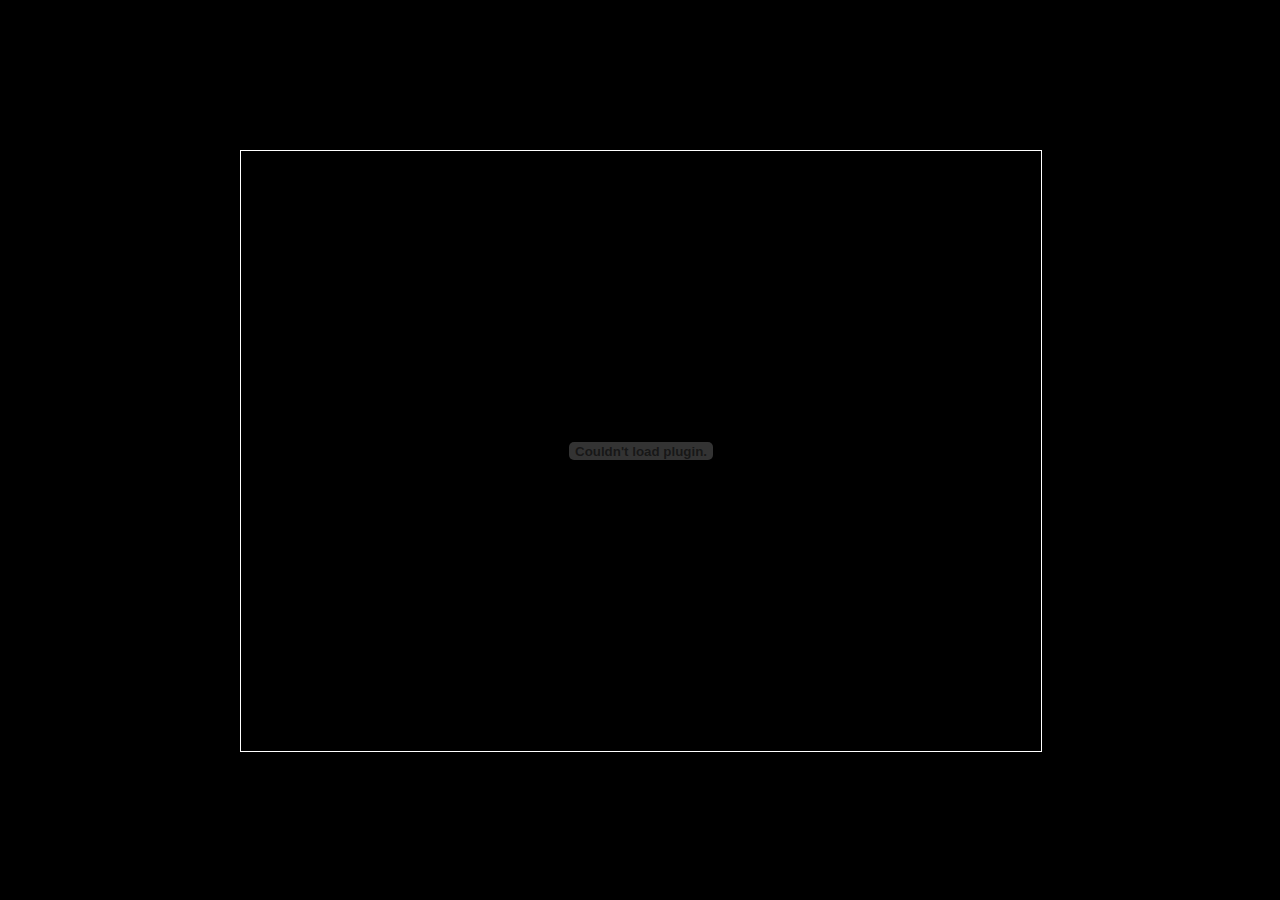
<file: index.html>
<!DOCTYPE HTML PUBLIC "-//W3C//DTD HTML 4.01 Transitional//EN">
<html>
<head>
<meta http-equiv="content-type" content="text/html;charset=ISO-8859-1">
<style type="text/css" media="screen">
body 
	{
	color: white;
	background-color: #000;
	margin: 0px
	}
	
#horizon        
	{
	background-color: #000;
	position: absolute;
	top: 50%;
	left: 0px;
	width: 100%;
	height: 1px;
	overflow: visible;
	visibility: visible;
	display: block;
	}

#flash    
	{
	margin-left: -400px;
	position: absolute;
	border: 1px solid #FFF;
	top: -300px;
	left: 50%;
	width: 800px;
	visibility: visible;
	}


</style></head>
<body>
<div id="horizon"><div id="flash">
<object classid="clsid:d27cdb6e-ae6d-11cf-96b8-444553540000" codebase="http://fpdownload.macromedia.com/pub/shockwave/cabs/flash/swflash.cab#version=6,0,0,0" width="800" height="600" id="SimAssessment" align="middle">
<param name="allowScriptAccess" value="sameDomain" />
<param name="movie" value="SimAssessment-1-42.swf" />
<param name="menu" value="false" />
<param name="quality" value="high" />
<param name="bgcolor" value="#999999" />
<embed src="SimAssessment-1-42.swf" menu="false" quality="high" bgcolor="#999999" width="800" height="600" name="SimAssessment" align="middle" allowScriptAccess="sameDomain" type="application/x-shockwave-flash" pluginspage="http://www.macromedia.com/go/getflashplayer" />
</object></div></div>
</body>
</html>
</file>
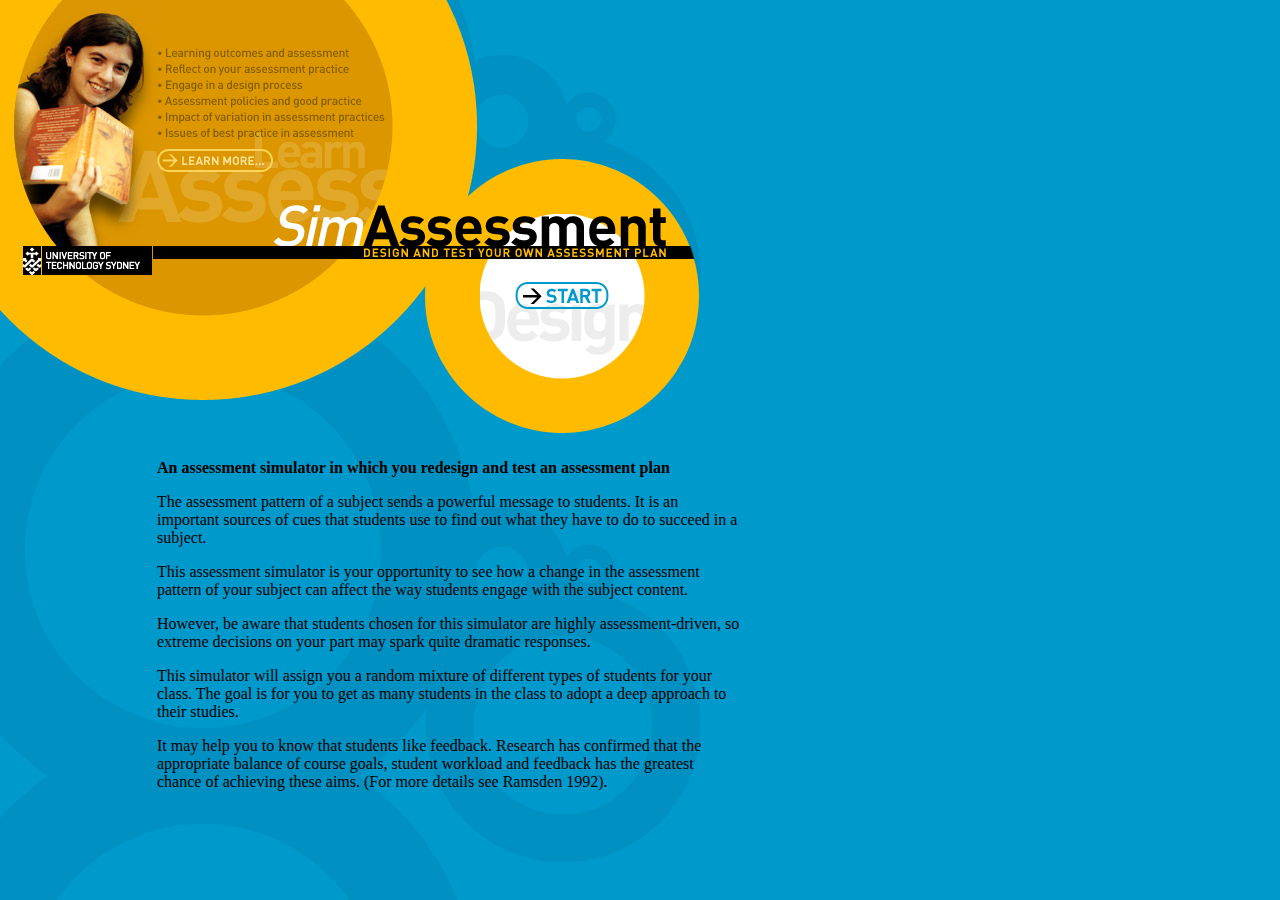
<file: ftp/Development/index.html>
<!DOCTYPE HTML PUBLIC "-//W3C//DTD HTML 4.01 Transitional//EN"
        "http://www.w3.org/TR/1999/REC-html401-19991224/loose.dtd">
<html>
<head>
<title>UTS: SimAssessment</title>
<link rel="stylesheet" href="http://www.uts.edu.au/css/uts_core1.css">	
<link rel="stylesheet" href="sim.css" type="text/css" media="screen">
<script language="JavaScript" TYPE="text/javascript" src="http://www.uts.edu.au/scripts/ns_resize.js"></script>
<script type="text/javascript">
<!--

function newImage(arg) {
	if (document.images) {
		rslt = new Image();
		rslt.src = arg;
		return rslt;
	}
}

function changeImages() {
	if (document.images && (preloadFlag == true)) {
		for (var i=0; i<changeImages.arguments.length; i+=2) {
			document[changeImages.arguments[i]].src = changeImages.arguments[i+1];
		}
	}
}

var preloadFlag = false;
function preloadImages() {
	if (document.images) {
		more_over = newImage("images/more-over.gif");
		start_over = newImage("images/start-over.gif");
		preloadFlag = true;
	}
}

// -->
</script>
</head>
<body bgcolor=#0099CC leftmargin=0 topmargin=0 marginwidth=0 marginheight=0 onload="preloadImages();">
<table width=742 border=0 cellpadding=0 cellspacing=0>
	<tr>
		<td colspan=2 rowspan=3>
			<img src="images/photo.jpg" width=157 height=246 alt=""></td>
		<td colspan=4>
			<img src="images/splash_02.gif" width=585 height=149 alt=""></td>
		<td height=149 nowrap></td>
	</tr>
	<tr>
		<td>
			<a href="#LearnMore"
				onmouseover="changeImages('more', 'images/more-over.gif'); return true;"
				onmouseout="changeImages('more', 'images/more.gif'); return true;">
				<img name="more" src="images/more.gif" width=116 height=23 border=0 alt="Learn more"></a></td>
		<td colspan=3 rowspan=4>
			<img src="images/splash_04.gif" width=469 height=133 alt=""></td>
		<td height=23 nowrap></td>
	</tr>
	<tr>
		<td rowspan=5>
			<img src="images/splash_05.gif" width=116 height=261 alt=""></td>
		<td height=74 nowrap></td>
	</tr>
	<tr>
		<td rowspan=4>
			<img src="images/splash_06.gif" width=23 height=187 alt=""></td>
		<td>
			<a href="http://www.uts.edu.au/">
				<img src="images/UTSlogo.gif" width=134 height=29 border=0 alt="UTS home"></a></td>
		<td height=29 nowrap></td>
	</tr>
	<tr>
		<td rowspan=3>
			<img src="images/splash_08.gif" width=134 height=158 alt=""></td>
		<td height=7 nowrap></td>
	</tr>
	<tr>
		<td rowspan=2>
			<img src="images/splash_09.gif" width=242 height=151 alt=""></td>
		<td>
			<a href="start.cfm"	onmouseover="changeImages('start', 'images/start-over.gif'); return true;" onmouseout="changeImages('start', 'images/start.gif'); return true;"><img name="start" src="images/start.gif" width=94 height=27 border=0 alt="Start SimAssessment"></a></td>
		<td rowspan=2>
			<img src="images/splash_11.gif" width=133 height=151 alt=""></td>
		<td height=27 nowrap></td>
	</tr>
	<tr>
		<td>
			<img src="images/splash_12.gif" width=94 height=124 alt=""></td>
		<td height=124 nowrap></td>
	</tr>
	<tr>
		<td width=157 height=19 colspan=2 rowspan=2 nowrap></td>
		<td width=585 height=10 colspan=4 nowrap align=left valign=top></td>
		<td height=10 nowrap></td>
	</tr>
	<tr>
		<td width=585 height=9 colspan=4 align=left valign=top>
<a name="LearnMore">
	<p class="Copy"><b>An assessment simulator in which you redesign and test an assessment plan</b></p>
	
	<p class="Copy">The assessment pattern of a subject sends a powerful message to
students. It is an important sources of cues that students use to find
out what they have to do to succeed in a subject.</p>
	<p class="Copy">This assessment simulator is your opportunity to see how a change in the
assessment pattern of your subject can affect the way students engage
with the subject content.</p>
	<p class="Copy">However, be aware that students chosen for this simulator are highly
assessment-driven, so extreme decisions on your part may spark quite
dramatic responses.</p>
	<p class="Copy">This simulator will assign you a random mixture of different types of
students for your class. The goal is for you to get as many students in
the class to adopt a deep approach to their studies.</p>
	<p class="Copy">It may help you to know that students like feedback. Research has
confirmed that the appropriate balance of course goals, student workload
and feedback has the greatest chance of achieving these aims. (For more
details see Ramsden 1992).</p>
</td>
		<td height=9 nowrap></td>
	</tr>
</table>
</body>
</html>
</file>
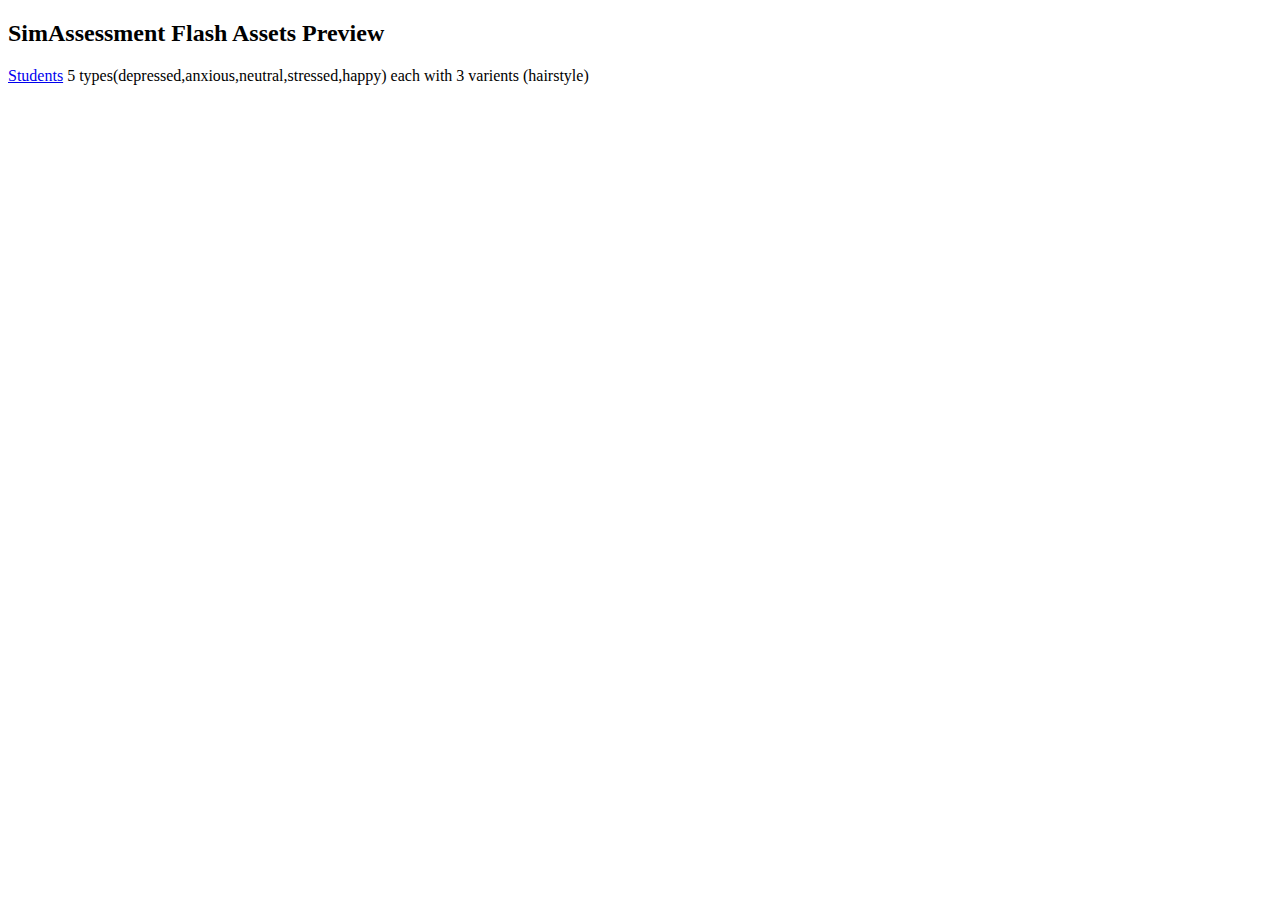
<file: ftp/Flash/assets/index.html>
<!DOCTYPE HTML PUBLIC "-//W3C//DTD HTML 4.01 Transitional//EN"
        "http://www.w3.org/TR/1999/REC-html401-19991224/loose.dtd">
<html>
<head>
	<title>SimAssessment Assets - Andrew</title>

</head>
<body bgcolor="#FFFFFF" leftmargin="8" topmargin="8" marginwidth="8" marginheight="8">

<h2>SimAssessment Flash Assets Preview</h2>

<p>
<a href="students/students.html">Students</a> 5 types(depressed,anxious,neutral,stressed,happy) each with 3 varients (hairstyle)
</p>

</body>
</html>
</file>
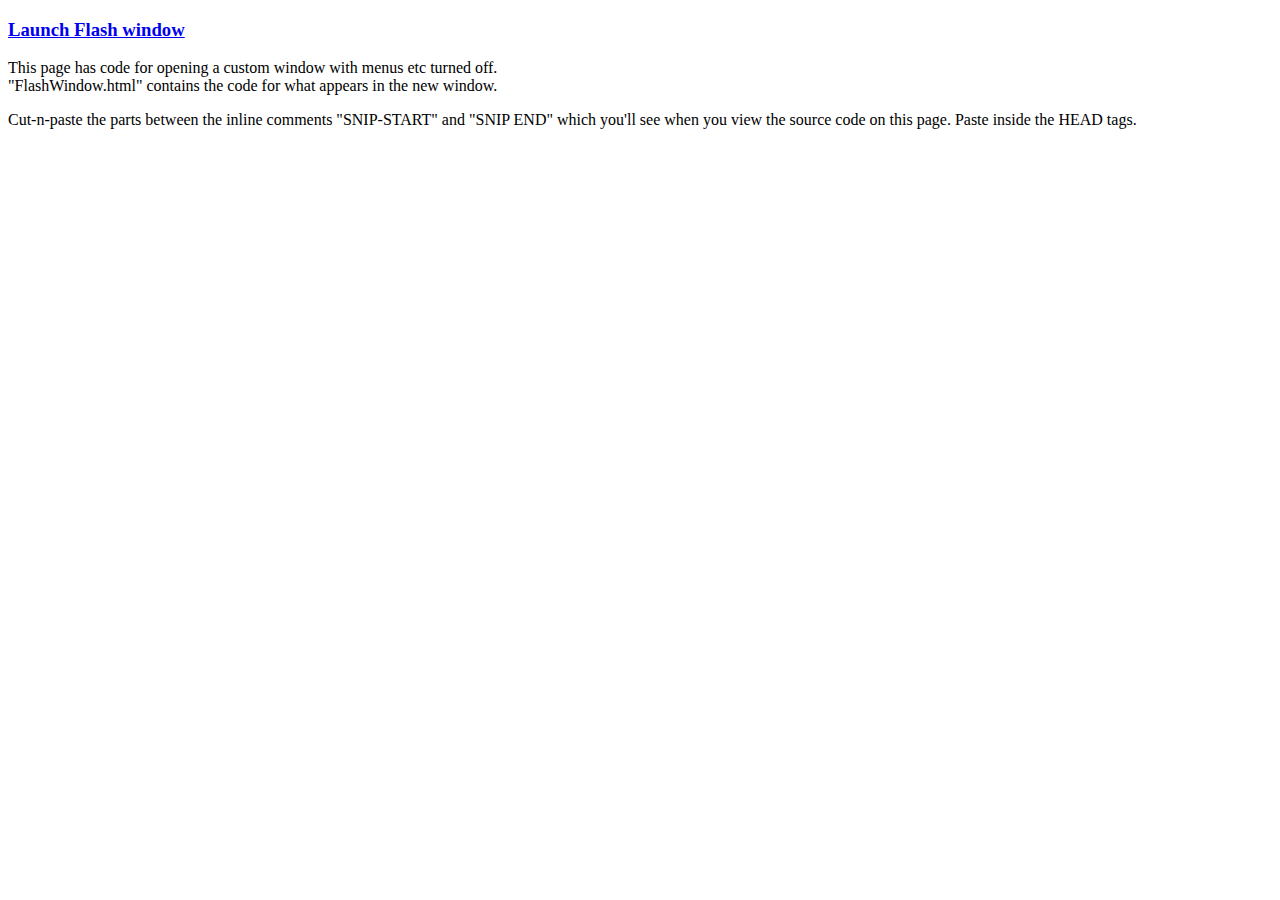
<file: ftp/Flash/assets/Flash_popup/index.html>
<!DOCTYPE HTML PUBLIC "-//W3C//DTD HTML 4.01 Transitional//EN"
        "http://www.w3.org/TR/1999/REC-html401-19991224/loose.dtd">
<html>
<head>
	<title>Flash Popup</title>

<!--SNIP START this goes inside the head tags-->	
<script language="JavaScript">
<!--
function popper(thisUrl,thisWindow,thisWidth,thisHeight)
  {
optionString = ('status=no,menubar=no,resizable=no,scrollbars=no,toolbar=no,location=no,width=' + thisWidth + ',height=' + thisHeight + '');						
mainWin = window.open(thisUrl,thisWindow,optionString);
mainWin.focus();
  }
//-->
</script>
<!--SNIP END-->

</head>
<body bgcolor="#FFFFFF" leftmargin="8" topmargin="8" marginwidth="8" marginheight="8">


<!--SNIP START this goes anywhere inside the body tags-->
<h3><A href="javascript:void popper('FlashWindow.html','FlashWindow',772 ,527)">Launch Flash window</a></h3>
<!--SNIP END-->


<p>
This page has code for opening a custom window with menus etc turned off.<br> 
"FlashWindow.html" contains the code for what appears in the new window.
</p>

<p>
Cut-n-paste the parts between the inline comments "SNIP-START" and "SNIP END" which you'll see when you view the source code on this page. Paste inside the HEAD tags.
</p>


</body>
</html>
</file>
<file: ftp/Development/sim.css>
/* Created using Style Master from Western Civilisation CSS2 { 48 71 454 440 } */
body {
background-image: url(images/bgd.gif);
background-repeat: repeat-y;
}

#numbers {
visibility: visible;
position: absolute;
left: 8px;
top: 97px;
z-index: -1;
}

.copy {
color: #ffffff;
}

.login {
color: #ffffff;
font-size: 0.7em;
line-height: 1em;
text-align: left;
font-family: Arial, sans-serif;
}

.tabpanel {
color: #ffffff;
font-size: 0.7em;
line-height: 1em;
text-align: left;
font-family: Verdana, sans-serif;
padding: 3px;
}

a:link {
color: #ffcc00;
text-decoration: none;
}

a:visited {
color: #000000;
text-decoration: none;
}

a:hover {
color: #ffff00;
text-decoration: none;
background-color: transparent;
}
</file>
